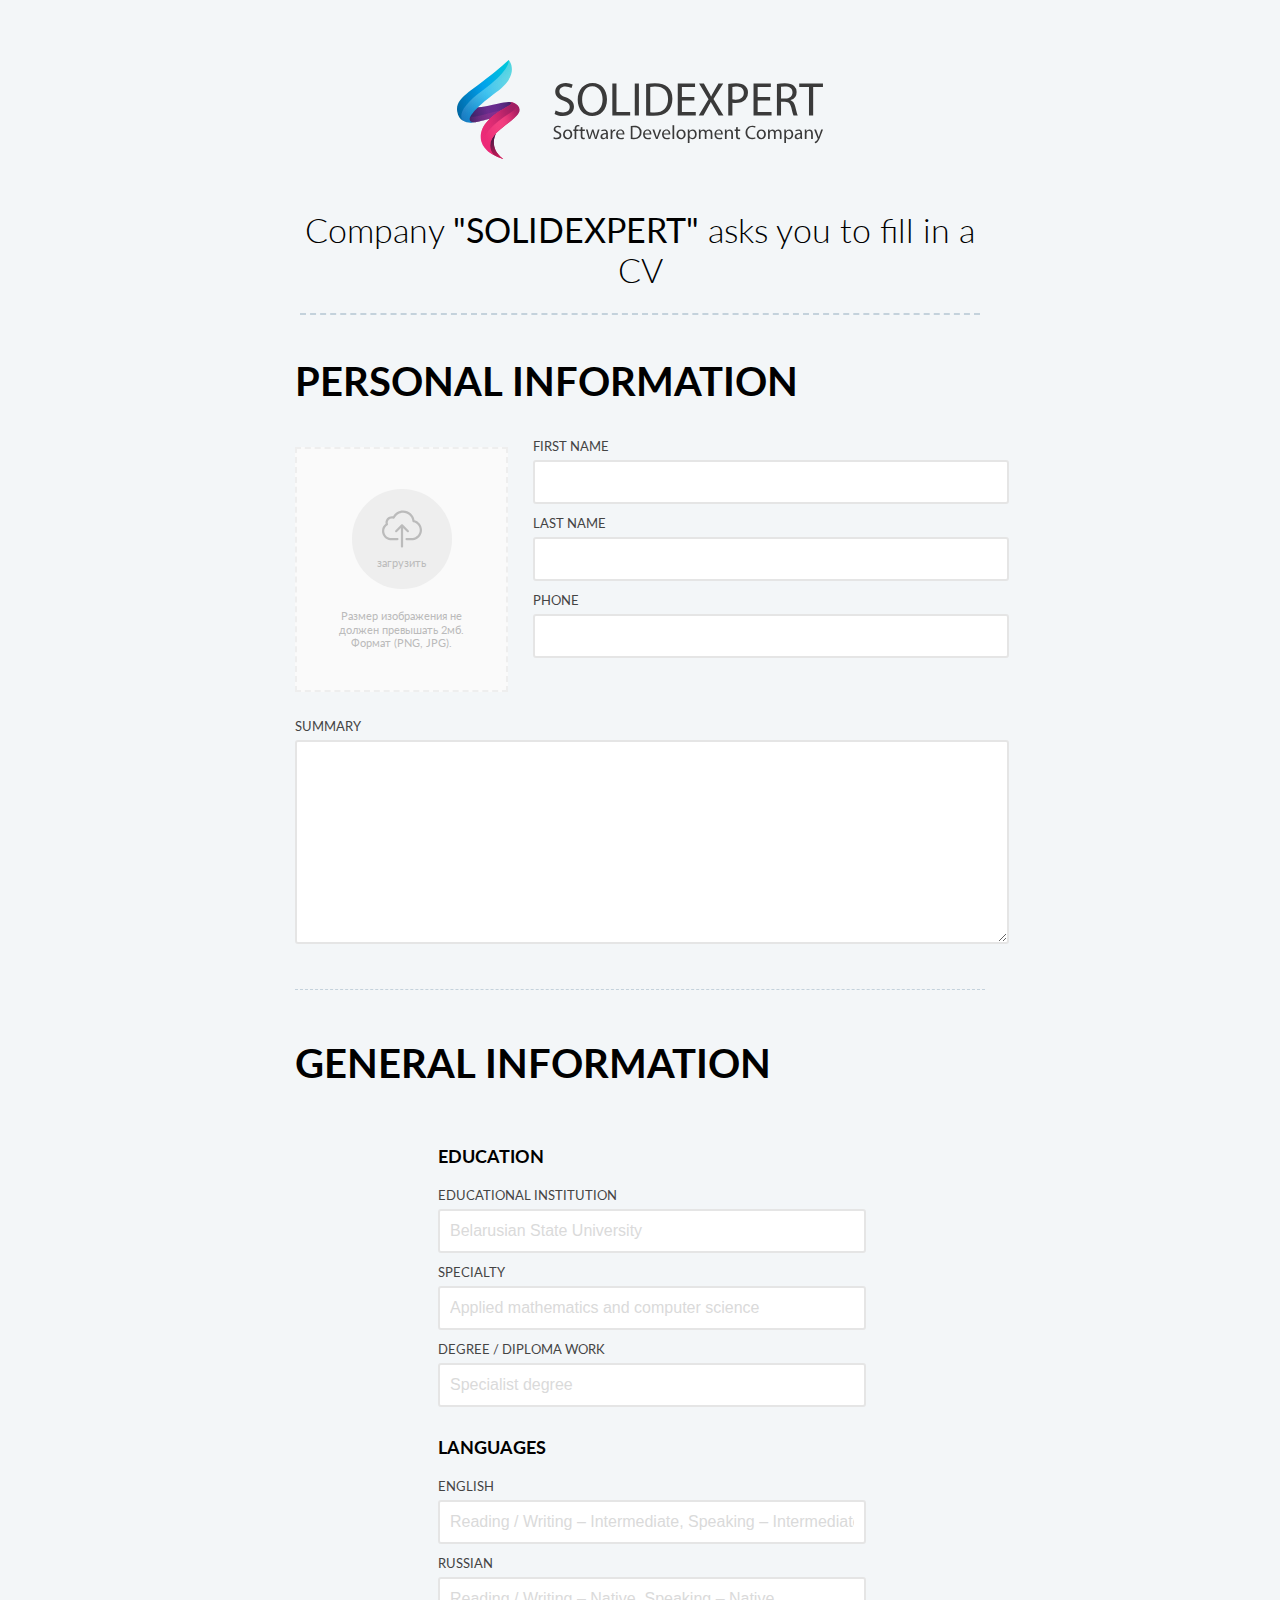
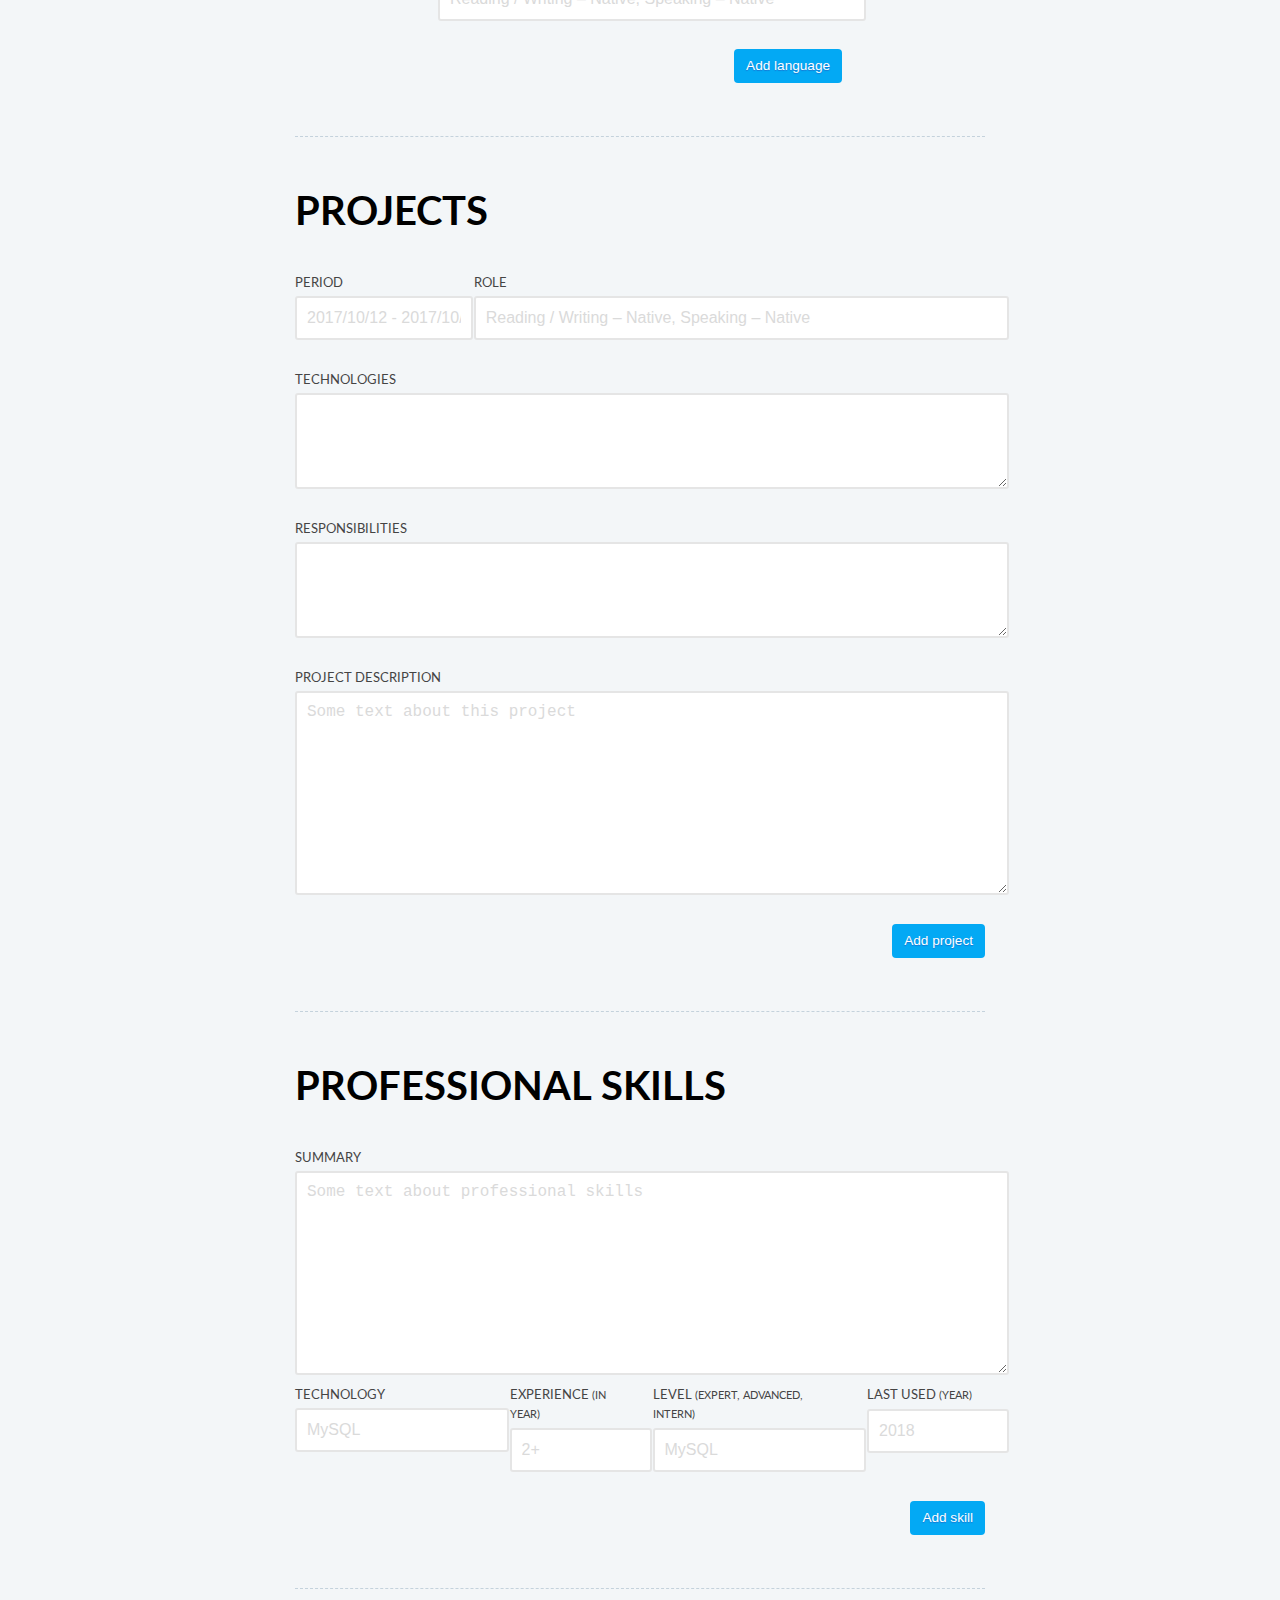
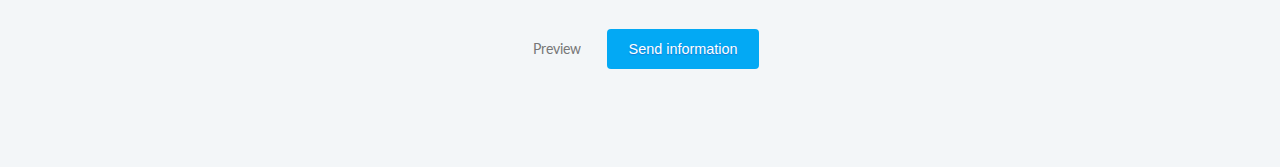
<file: index.html>
<!DOCTYPE html>
<html lang="en">
<head>
    <meta charset="UTF-8">
    <meta name="viewport" content="width=device-width, initial-scale=1.0">
    <meta http-equiv="X-UA-Compatible" content="ie=edge">
    
    <link rel="stylesheet" href="content/css/site.min.css">
    <link href="https://fonts.googleapis.com/css?family=Lato:300,400,700" rel="stylesheet">

    <title>CV Maker</title>
</head>
<body>
    <main class="container main">
        <div class="grid">
            <div class="col--1-3 push--1-3">
                <img src="content/svg/logo.svg" alt="Логотип компании ООО СолидЭксперт">
            </div>
        </div>
        <div class="grid">
            <div class="col--3-5 push--1-5">
                <h1 class="t--h3 t--light t--c">Company <b>"SOLIDEXPERT"</b> asks you to fill in a CV</h1>
                <hr class="line line--dashed">
            </div>
        </div>

        <div class="gird">
            <div class="col--3-5 push--1-5">

                <!-- Personal information -->
                <div class="grid">
                    <div class="col--1-1">
                        <h2 class="t--h2 t--bold">PERSONAL INFORMATION</h2>
                    </div>
                    <div class="col--1-3">
                        <div class="placeholder m--t-sm">
                            <div class="placeholder__img"></div>
                            <p class="placeholder__desc">
                                Размер изображения не должен превышать 2мб. Формат (PNG, JPG).
                            </p>
                        </div>
                    </div>
                    <div class="col--2-3">
                        <label class="label">First name</label>
                        <input type="text" class="input">
                        
                        <label class="label">Last name</label>
                        <input type="text" class="input">
        
                        <label class="label">Phone</label>
                        <input type="text" class="input">
                    </div>
                </div>

                <!-- Summary -->
                <div class="grid">
                    <div class="col--1-1">
                        <label class="label">SUMMARY</label>
                        <textarea class="input input--textarea" name="" cols="30" rows="10"></textarea>
                    </div>
                </div>

                <!-- GENERAL INFORMATION -->
                <div class="grid">
                    <div class="col--1-1">
                        <hr class="line line--sm line--dashed">
                    </div>
                    <div class="col--1-1">
                        <h3 class="t--h2 t--bold">GENERAL INFORMATION</h3>
                    </div>
                    <div class="col--3-5 push--1-5">
                        <h3 class="">EDUCATION</h3>
                        <label class="label">Educational institution</label>
                        <input type="text" class="input" placeholder="Belarusian State University">
                        
                        <label class="label">Specialty</label>
                        <input type="text" class="input" placeholder="Applied mathematics and computer science">
        
                        <label class="label">Degree / Diploma work</label>
                        <input type="text" class="input" placeholder="Specialist degree">
                    </div>

                    <div class="col--3-5 push--1-5">
                        <h3 class="">LANGUAGES</h3>
                        <label class="label">ENGLISH</label>
                        <input type="text" class="input" placeholder="Reading / Writing – Intermediate, Speaking – Intermediate">
                        
                        <label class="label">RUSSIAN</label>
                        <input type="text" class="input" placeholder="Reading / Writing – Native, Speaking – Native">

                        <p class="t--r">
                            <button class="btn btn--sm btn--blue">Add language</button>
                        </p>
                    </div>
                </div>

                <!-- PROJECTS -->
                <div class="grid">
                    <div class="col--1-1">
                        <hr class="line line--sm line--dashed">
                    </div>
                    <div class="col--1-1">
                        <h3 class="t--h2 t--bold">PROJECTS</h3>
                    </div>
                    <div class="col--1-1">
                        
                        <div class="grid">
                            <div class="col--1-4">
                                <label class="label">PERIOD</label>
                                <input type="text" class="input" placeholder="2017/10/12 - 2017/10/12">
                            </div>
                            <div class="col--3-4">
                                <label class="label">ROLE</label>
                                <input type="text" class="input" placeholder="Reading / Writing – Native, Speaking – Native">
                            </div>
                        </div>
                        
                        <div class="m--t">
                            <label class="label">TECHNOLOGIES</label>
                            <textarea class="input input--textarea" name="" cols="30" rows="4"></textarea>
                        </div>
                        <div class="m--t">
                            <label class="label">RESPONSIBILITIES</label>
                            <textarea class="input input--textarea" name="" cols="30" rows="4"></textarea>
                        </div>
                        <div class="m--t">
                            <label class="label">PROJECT DESCRIPTION</label>
                            <textarea class="input input--textarea" name="" cols="30" rows="10" placeholder="Some text about this project"></textarea>
                        </div>

                        <p class="t--r">
                            <button class="btn btn--sm btn--blue">Add project</button>
                        </p>
                    </div>
                </div>    

                <!-- PROFESSIONAL SKILLS -->
                <div class="grid">
                    <div class="col--1-1">
                        <hr class="line line--sm line--dashed">
                    </div>
                    <div class="col--1-1">
                        <h3 class="t--h2 t--bold">PROFESSIONAL SKILLS</h3>
                    </div>
                    <div class="col--1-1">
                        <div>
                            <label class="label">SUMMARY</label>
                            <textarea class="input input--textarea" name="" cols="30" rows="10" placeholder="Some text about professional skills"></textarea>
                        </div>

                        
                        <div class="grid">
                            <div class="col--3-10">
                                <label class="label">TECHNOLOGY</label>
                                <input type="text" class="input" placeholder="MySQL">
                            </div>
                            <div class="col--2-10">
                                <label class="label">EXPERIENCE <small>(in year)</small></label>
                                <input type="text" class="input" placeholder="2+">
                            </div>
                            <div class="col--3-10">
                                <label class="label">LEVEL <small>(expert, advanced, intern)</small></label>
                                <input type="text" class="input" placeholder="MySQL">
                            </div>
                            <div class="col--2-10">
                                <label class="label">LAST USED <small>(year)</small></label>
                                <input type="text" class="input" placeholder="2018">
                            </div>
                        </div>
                        
                        <p class="t--r">
                            <button class="btn btn--sm btn--blue">Add skill</button>
                        </p>
                    </div>
                </div>
                
                <div class="grid">
                    <div class="col--1-1">
                        <hr class="line line--sm line--dashed">
                    </div>
                    <div class="col--1-1 m--t-md t--c">
                        <a href="preview.html" class="btn btn--link">Preview</a>
                        <button class="btn btn--blue">Send information</button>
                    </div>
                </div>

            </div>
        </div>


    </main>
</body>
</html>
</file>
<file: content/css/site.min.css>
.avatar{position:relative;display:inline-block;width:150px;height:150px;border-radius:100%;outline:none;padding:0;margin:0;border:none;border:14px solid #fff;box-shadow:0 4px 20px 0 #da372c}button{cursor:pointer;outline:none;box-shadow:none}.btn{margin:0;border:none;overflow:visible;text-transform:none;display:inline-block;box-sizing:border-box;padding:0 20px;vertical-align:middle;font-size:.9rem;line-height:36px;text-align:center;border-radius:4px;background-color:#fff;color:#777;touch-action:manipulation;font-weight:400;text-decoration:none;border:2px solid transparent;outline:none;box-shadow:none;cursor:pointer;overflow:hidden;max-width:100%;white-space:nowrap;text-overflow:ellipsis;display:inline-flex;align-items:center;transition:all 300ms ease-in-out}.btn:hover{background:#fff;color:#333;box-shadow:none;outline:none;text-decoration:none}.btn:hover,.btn:active,.btn:focus{outline:none;box-shadow:none}.btn:focus{box-shadow:0 0 0 3px #fff}.btn:disabled,.btn.disabled{pointer-events:none;cursor:default;opacity:.35}.btn.active{background:#ffdb4d;color:#5d3b00}.btn+.btn{margin-left:10px}.btn.btn--mini{min-height:18px;padding:0 8px;line-height:18px;font-size:8px;font-weight:600}.btn.btn--mini.btn--circle{width:18px;height:18px}.btn.btn--ssm{min-height:25px;padding:0 5px;line-height:25px;font-size:10px}.btn.btn--ssm.btn--circle{width:25px;height:25px}.btn.btn--sm{min-height:30px;padding:0 10px;line-height:30px;font-size:.85rem}.btn.btn--sm.btn--circle{width:30px;height:30px}.btn.btn--sm+.btn--sm{margin-left:4px}.btn.btn--md{min-height:40px;padding:0 25px;line-height:40px;font-size:1.2rem}.btn.btn--md.btn--circle{width:40px;height:40px}.btn.btn--lg{min-height:50px;padding:0 30px;line-height:50px;font-size:1.5rem}.btn.btn--lg.btn--circle{width:50px;height:50px}.btn.btn--splite{position:relative;display:block;width:100%;margin:10px 0;text-align:center}.btn.btn--splite:focus{box-shadow:none;outline:none}.btn.btn--splite.btn--md .btn__text{padding:4px 25px;font-size:1.2rem;box-shadow:0 3px 5px 0 rgba(0,0,0,0.15)}.btn.btn--splite:before{content:'';position:absolute;top:50%;left:0;right:0;border:1px solid #4caf50}.btn.btn--splite .btn__text{position:relative;display:inline-block;border:2px solid #4caf50;background:#fff;color:#444;padding:2px 15px;border-radius:4px;text-transform:initial;transition:all .3s}.btn.btn--splite .btn__text:hover{background:#f5fbf5}.btn.btn--gray{background:#ebebeb;color:#666}.btn.btn--gray.btn--border{border-color:#ebebeb;color:#666;text-shadow:none}.btn.btn--gray .btn__icon,.btn.btn--gray .btn__text{color:#666}.btn.btn--green{background:#4caf50;color:#fff;text-shadow:0 1px 1px #006f04}.btn.btn--green:hover{background:#41a045}.btn.btn--green:focus{box-shadow:0 0 0 3px #b5dfb7}.btn.btn--green.btn--border{border-color:#4caf50;color:#41a045;text-shadow:none}.btn.btn--green.btn--border:hover{background:#f5fbf5}.btn.btn--green.btn--border:focus{box-shadow:0 0 0 3px #b5dfb7}.btn.btn--green.btn--border:disabled{border-color:#bbb;color:#bbb}.btn.btn--blue{background:#03A9F4;color:#fff;text-shadow:0 1px 1px #1976d2}.btn.btn--blue:hover{background:#1976d2}.btn.btn--blue:focus{box-shadow:0 0 0 3px #92dcfe}.btn.btn--blue.btn--border{border-color:#03A9F4;color:#03A9F4;text-shadow:none}.btn.btn--blue.btn--border:hover{background:#edf9ff}.btn.btn--red{background:#f44336;color:#fff}.btn.btn--red:focus{box-shadow:0 0 0 3px #fccbc7}.btn.btn--yellow{background:#ffdb4d;color:#5d3b00}.btn.btn--yellow:focus{box-shadow:0 0 0 3px #fffae6}.btn.btn--yellow .btn__icon,.btn.btn--yellow .btn__text{color:#5d3b00}.btn.btn--menu{display:inline-flex;align-items:center;justify-content:center;padding:0;width:40px;height:40px}.btn.btn--circle{width:40px;height:40px;padding:0;border-radius:100px;justify-content:center}.btn.btn--circle .btn__icon{width:20px}.btn.btn--square{width:40px;height:40px;padding:0;justify-content:center}.btn.btn--square.btn--sm{min-height:30px;height:34px;width:34px}.btn.btn--border{background:transparent;border:2px solid}.btn.btn--dropdown{position:relative}.btn.btn--dropdown:before{content:'';position:absolute;right:10px;top:50%;border:6px solid transparent;border-top-color:#bbb;margin-top:-2px}.btn.btn--link{position:relative;background:transparent;padding:0;margin:0 10px}.btn.btn--link:focus{box-shadow:none;background:transparent}.btn.btn--link.btn--ssm:before{bottom:4px}.btn.btn--link.btn--sm:before{bottom:6px}.btn.btn--link:hover{background-color:transparent}.btn.btn--link:hover:before{right:0}.btn.btn--link:before{content:"";position:absolute;bottom:4px;left:0;right:100%;border-bottom:1px solid #bbb;-webkit-transition:right .2s ease-out;transition:right .3s ease-out}.btn .icon{line-height:1}.btn .btn__icon{display:flex;align-items:center;justify-content:center;width:24px;padding:4px}.btn .btn__icon.btn__icon--ssm{width:20px;padding:4px}.btn .btn__icon+.btn__text{margin-left:10px}.btn .btn__icon svg{width:100%;height:100%;max-height:100%;max-width:100%}.btn .btn__text+.btn__icon{margin-left:10px}.btn .btn__text:hover,.btn .btn__text:active,.btn .btn__text:focus{text-decoration:none}a{cursor:pointer}.link{display:inline-block;outline:none;text-decoration:none;color:inherit;padding:0;border:none;background-color:transparent;border-bottom:1px solid;cursor:pointer;transition:all .3s}.link:not(.ng-hide)+.link{margin-left:20px}.link:hover{text-decoration:none;color:#41a045}.link.link--reset{text-decoration:none;color:inherit;border:none}.link.link--dashed{border-bottom-style:dashed}.link.link--dotted{border-bottom:1px dotted}.link.link--line{border-bottom:1px solid}.link.link--underline{text-decoration:underline;border-bottom:none}.link.link--green{color:#4caf50 !important}.link.link--green:hover{color:#41a045 !important}.btn-group{position:relative}@media only screen and (max-width:767px) and (min-width:320px){.btn{padding:0 13.33333333px;font-size:1rem;font-weight:400}}.btn-radio{position:relative;display:block;padding:15px 40px;background:#fff;border:2px solid #ddd;border-radius:5px;text-align:center;cursor:pointer;transition:all .3s}.btn-radio.active{border-color:#ffdb4d}.btn-radio.active .btn-radio__check{border-color:#d69c33;background:#ffdb4d}.btn-radio.active .btn-radio__check-svg{opacity:1;visibility:visible;color:#fff;transition:all .3s}.btn-radio.active .btn-radio__title,.btn-radio.active .btn-radio__desc{color:#444}.btn-radio.btn-radio--empty{border:2px dashed #ddd;background:transparent}.btn-radio.btn-radio--empty:hover{border-color:#bbb}.btn-radio.btn-radio--empty:hover .btn-radio__title{color:#444}.btn-radio.btn-radio--empty .btn-radio.btn-radio--empty__title{font-size:1rem;line-height:1.3rem}.btn-radio .btn-radio__check{position:absolute;top:10px;right:10px;display:block;width:20px;height:20px;border-radius:20px;border:2px solid #ddd;background:transparent;transition:all .3s}.btn-radio .btn-radio__check-svg{opacity:0;visibility:hidden;margin-top:3px;line-height:15px;transition:all .3s}.btn-radio .btn-radio__title{display:block;font-weight:600;color:#bbb;font-size:1.15rem;line-height:1.5rem;transition:all .3s}.btn-radio .btn-radio__desc{display:block;color:#bbb;transition:all .3s}.btn-radio .btn-radio__img{display:block;margin:0 auto 10px;transition:all .3s}.container{box-sizing:border-box;max-width:1200px;padding:0 25px;margin-left:auto !important;margin-right:auto !important}.container--fluid{width:100%;max-width:100%;padding:0 25px;box-sizing:border-box}.container+.container,.container+.container--fluid,.container--fluid+.container,.container--fluid+.container--fluid{margin-top:15px}@media only screen and (max-width:767px){.container--fluid{padding:0 10px}}@media (min-width:1600px){.container{max-width:1400px;padding:0 35px}}.container:before,.container:after{content:"";display:table}.container:after{clear:both}.container--center{margin-left:auto !important;margin-right:auto !important}.grid{display:-ms-flexbox;display:-webkit-flex;display:flex;-ms-flex-wrap:wrap;-webkit-flex-wrap:wrap;flex-wrap:wrap;margin:0;padding:0;list-style:none}.grid:before,.grid:after{content:"";display:block;overflow:hidden}.grid:after{clear:both}.grid{margin-left:-25px}.grid>*{padding-left:25px}.grid+.grid,.grid--margin,.grid>*>.panel+.panel{margin-top:25px}@media (min-width:1600px){.grid{margin-left:-35px}.grid>*{padding-left:35px}.grid+.grid,.grid--margin,.grid>*>.panel+.panel{margin-top:35px}}.grid--collapse{margin-left:0}.grid--collapse>*{padding-left:0}.grid--collapse+.grid--collapse,.grid--collapse>.grid--margin,.grid--collapse>*>.panel+.panel{margin-top:0}.grid--small,.grid--sm{margin-left:-10px}.grid--small>*,.grid--sm>*{padding-left:10px}.grid--small+.grid--small,.grid--sm+.grid--sm,.grid--small>.grid--margin,.grid--sm>.grid--margin .grid--small>*>.panel+.panel,.grid--sm>*>.panel+.panel{margin-top:10px}.grid--md{margin-left:-25px}.grid--md>*{padding-left:25px}.grid--md+.grid--md,.grid--md>.grid--margin,.grid--md>*>.panel+.panel{margin-top:20px}.grid--divider:not(:empty){margin-left:-25px;margin-right:-25px}.grid--divider>*{padding-left:25px;padding-right:25px}.grid--sm.grid--divider>*{padding-left:8.33333333px;padding-right:8.33333333px}.grid--sm.grid--divider>*:first-child{padding-left:25px}.grid--sm.grid--divider>*:last-child{padding-right:25px}.grid--divider-full{margin-left:-25px;width:calc(100% + 50px) !important}.grid--divider>[class*='col--1-']:not(.col--1-1):nth-child(n+2),.grid--divider>[class*='col--2-']:nth-child(n+2),.grid--divider>[class*='col--3-']:nth-child(n+2),.grid--divider>[class*='col--4-']:nth-child(n+2),.grid--divider>[class*='col--5-']:nth-child(n+2),.grid--divider>[class*='col--6-']:nth-child(n+2),.grid--divider>[class*='col--7-']:nth-child(n+2),.grid--divider>[class*='col--8-']:nth-child(n+2),.grid--divider>[class*='col--9-']:nth-child(n+2){border-left:1px solid #ddd}@media (min-width:1024px){.grid--divider>[class*='col--md-']:not(.col--md-1-1):nth-child(n+2){border-left:1px solid #ddd}}@media (min-width:1220px){.grid--divider>[class*='col--lg-']:not(.col--lg-1-1):nth-child(n+2){border-left:1px solid #ddd}}@media (min-width:1600px){.grid--divider:not(:empty){margin-left:-35px;margin-right:-35px}.grid--divider>*{padding-left:35px;padding-right:35px}.grid--small.grid--divider>*,.grid--sm.grid--divider>*{padding-left:11.66666667px;padding-right:11.66666667px}.grid--small.grid--divider>*:first-child{padding-left:35px}.grid--small.grid--divider>*:last-child{padding-right:35px}.grid--divider:empty{margin-top:35px;margin-bottom:35px}.grid--divider-small{border-top:1px solid #ddd;margin-top:12.5px;margin-bottom:12.5px}.grid--divider-mini{border-top:1px solid #ddd;margin-top:6.25px;margin-bottom:6.25px}.grid--divider-full{margin-left:-35px;width:calc(100% + 70px) !important}}.grid--divider:empty{margin-top:25px;margin-bottom:25px;border-top:1px solid #ddd}.grid--match>*{display:-ms-flexbox;display:-webkit-flex;display:flex;-ms-flex-wrap:wrap;-webkit-flex-wrap:wrap;flex-wrap:wrap}.grid--match>*>*{-ms-flex:none;-webkit-flex:none;flex:none;box-sizing:border-box;width:100%}[class*='grid--col']>*{box-sizing:border-box;width:100%}.grid-col--1-2>*{width:50%}.grid-col--1-3>*{width:33.333%}.grid-col--1-4>*{width:25%}.grid-col--1-5>*{width:20%}.grid-col--1-6>*{width:16.666%}.grid-col--1-10>*{width:10%}.grid-col--auto>*{width:auto}@media (min-width:768px){.grid-col--sm-1-2>*{width:50%}.grid-col--sm-1-3>*{width:33.333%}.grid-col--sm-1-4>*{width:25%}.grid-col--sm-1-5>*{width:20%}.grid-col--sm-1-6>*{width:16.666%}.grid-col--sm-1-10>*{width:10%}}@media (min-width:1024px){.grid-col--md-1-2>*{width:50%}.grid-col--md-1-3>*{width:33.333%}.grid-col--md-1-4>*{width:25%}.grid-col--md-1-5>*{width:20%}.grid-col--md-1-6>*{width:16.666%}.grid-col--md-1-10>*{width:10%}}@media (min-width:1220px){.grid-col--lg-1-2>*{width:50%}.grid-col--lg-1-3>*{width:33.333%}.grid-col--lg-1-4>*{width:25%}.grid-col--lg-1-5>*{width:20%}.grid-col--lg-1-6>*{width:16.666%}.grid-col--lg-1-10>*{width:10%}}@media (min-width:1600px){.grid-col--xlg-1-2>*{width:50%}.grid-col--xlg-1-3>*{width:33.333%}.grid-col--xlg-1-4>*{width:25%}.grid-col--xlg-1-5>*{width:20%}.grid-col--xlg-1-6>*{width:16.666%}.grid-col-xlarge-1-10>*{width:10%}}[class*='col--']{box-sizing:border-box;width:100%}.col--1-1{width:100%}.col--1-2,.col--2-4,.col--3-6,.col--5-10{width:50%}.col--1-3,.col--2-6{width:33.333%}.col--2-3,.col--4-6{width:66.666%}.col--1-4{width:25%}.col--3-4{width:75%}.col--1-5,.col--2-10{width:20%}.col--2-5,.col--4-10{width:40%}.col--3-5,.col--6-10{width:60%}.col--4-5,.col--8-10{width:80%}.col--1-6{width:16.666%}.col--5-6{width:83.333%}.col--1-10{width:10%}.col--3-10{width:30%}.col--7-10{width:70%}.col--9-10{width:90%}@media (min-width:768px){.col--sm-1-1{width:100%}.col--sm-1-2,.col--sm-2-4,.col--sm-3-6,.col--sm-5-10{width:50%}.col--sm-1-3,.col--sm-2-6{width:33.333%}.col--sm-2-3,.col--sm-4-6{width:66.666%}.col--sm-1-4{width:25%}.col--sm-3-4{width:75%}.col--sm-1-5,.col--sm-2-10{width:20%}.col--sm-2-5,.col--sm-4-10{width:40%}.col--sm-3-5,.col--sm-6-10{width:60%}.col--sm-4-5,.col--sm-8-10{width:80%}.col--sm-1-6{width:16.666%}.col--sm-5-6{width:83.333%}.col--sm-1-10{width:10%}.col--sm-3-10{width:30%}.col--sm-7-10{width:70%}.col--sm-9-10{width:90%}}@media (min-width:1024px){.col--md-1-1{width:100%}.col--md-1-2,.col--md-2-4,.col--md-3-6,.col--md-5-10{width:50%}.col--md-1-3,.col--md-2-6{width:33.333%}.col--md-2-3,.col--md-4-6{width:66.666%}.col--md-1-4{width:25%}.col--md-3-4{width:75%}.col--md-1-5,.col--md-2-10{width:20%}.col--md-2-5,.col--md-4-10{width:40%}.col--md-3-5,.col--md-6-10{width:60%}.col--md-4-5,.col--md-8-10{width:80%}.col--md-1-6{width:16.666%}.col--md-5-6{width:83.333%}.col--md-1-10{width:10%}.col--md-3-10{width:30%}.col--md-7-10{width:70%}.col--md-9-10{width:90%}}@media (min-width:1220px){.col--lg-1-1{width:100%}.col--lg-1-2,.col--lg-2-4,.col--lg-3-6,.col--lg-5-10{width:50%}.col--lg-1-3,.col--lg-2-6{width:33.333%}.col--lg-2-3,.col--lg-4-6{width:66.666%}.col--lg-1-4{width:25%}.col--lg-3-4{width:75%}.col--lg-1-5,.col--lg-2-10{width:20%}.col--lg-2-5,.col--lg-4-10{width:40%}.col--lg-3-5,.col--lg-6-10{width:60%}.col--lg-4-5,.col--lg-8-10{width:80%}.col--lg-1-6{width:16.666%}.col--lg-5-6{width:83.333%}.col--lg-1-10{width:10%}.col--lg-3-10{width:30%}.col--lg-7-10{width:70%}.col--lg-9-10{width:90%}}@media (min-width:1600px){.col--xlg-1-1{width:100%}.col--xlg-1-2,.col--xlg-2-4,.col--xlg-3-6,.col--xlg-5-10{width:50%}.col--xlg-1-3,.col--xlg-2-6{width:33.333%}.col--xlg-2-3,.col--xlg-4-6{width:66.666%}.col--xlg-1-4{width:25%}.col--xlg-3-4{width:75%}.col--xlg-1-5,.col--xlg-2-10{width:20%}.col--xlg-2-5,.col--xlg-4-10{width:40%}.col--xlg-3-5,.col--xlg-6-10{width:60%}.col--xlg-4-5,.col--xlg-8-10{width:80%}.col--xlg-1-6{width:16.666%}.col--xlg-5-6{width:83.333%}.col--xlg-1-10{width:10%}.col--xlg-3-10{width:30%}.col--xlg-7-10{width:70%}.col--xlg-9-10{width:90%}}@media (max-width:767px){.col--xs-1-1{width:100%}.col--xs-1-2,.col--xs-2-4,.col--xs-3-6,.col--xs-5-10{width:50%}.col--xs-1-3,.col--xs-2-6{width:33.333%}.col--xs-2-3,.col--xs-4-6{width:66.666%}.col--xs-1-4{width:25%}.col--xs-3-4{width:75%}.col--xs-1-5,.col--xs-2-10{width:20%}.col--xs-2-5,.col--xs-4-10{width:40%}.col--xs-3-5,.col--xs-6-10{width:60%}.col--xs-4-5,.col--xs-8-10{width:80%}.col--xs-1-6{width:16.666%}.col--xs-5-6{width:83.333%}.col--xs-1-10{width:10%}.col--xs-3-10{width:30%}.col--xs-7-10{width:70%}.col--xs-9-10{width:90%}}[class*='push--']{position:relative}.push--1-2,.push--2-4,.push--3-6,.push--5-10{left:50%}.push--1-3,.push--2-6{left:33.333%}.push--2-3,.push--4-6{left:66.666%}.push--1-4{left:25%}.push--3-4{left:75%}.push--1-5,.push--2-10{left:20%}.push--2-5,.push--4-10{left:40%}.push--3-5,.push--6-10{left:60%}.push--4-5,.push--8-10{left:80%}.push--1-6{left:16.666%}.push--5-6{left:83.333%}.push--1-10{left:10%}.push--3-10{left:30%}.push--7-10{left:70%}.push--9-10{left:90%}@media (min-width:320px){[class*='push--']{position:relative}.push--xs-1-2,.push--xs-2-4,.push--xs-3-6,.push--xs-5-10{left:50%}.push--xs-1-3,.push--xs-2-6{left:33.333%}.push--xs-2-3,.push--xs-4-6{left:66.666%}.push--xs-1-4{left:25%}.push--xs-3-4{left:75%}.push--xs-1-5,.push--xs-2-10{left:20%}.push--xs-2-5,.push--xs-4-10{left:40%}.push--xs-3-5,.push--xs-6-10{left:60%}.push--xs-4-5,.push--xs-8-10{left:80%}.push--xs-1-6{left:16.666%}.push--xs-5-6{left:83.333%}.push--xs-1-10{left:10%}.push--xs-3-10{left:30%}.push--xs-7-10{left:70%}.push--xs-9-10{left:90%}}@media (min-width:768px){[class*='push--']{position:relative}.push--sm-1-2,.push--sm-2-4,.push--sm-3-6,.push--sm-5-10{left:50%}.push--sm-1-3,.push--sm-2-6{left:33.333%}.push--sm-2-3,.push--sm-4-6{left:66.666%}.push--sm-1-4{left:25%}.push--sm-3-4{left:75%}.push--sm-1-5,.push--sm-2-10{left:20%}.push--sm-2-5,.push--sm-4-10{left:40%}.push--sm-3-5,.push--sm-6-10{left:60%}.push--sm-4-5,.push--sm-8-10{left:80%}.push--sm-1-6{left:16.666%}.push--sm-5-6{left:83.333%}.push--sm-1-10{left:10%}.push--sm-3-10{left:30%}.push--sm-7-10{left:70%}.push--sm-9-10{left:90%}}@media (min-width:1024px){[class*='push--']{position:relative}.push--md-1-2,.push--md-2-4,.push--md-3-6,.push--md-5-10{left:50%}.push--md-1-3,.push--md-2-6{left:33.333%}.push--md-2-3,.push--md-4-6{left:66.666%}.push--md-1-4{left:25%}.push--md-3-4{left:75%}.push--md-1-5,.push--md-2-10{left:20%}.push--md-2-5,.push--md-4-10{left:40%}.push--md-3-5,.push--md-6-10{left:60%}.push--md-4-5,.push--md-8-10{left:80%}.push--md-1-6{left:16.666%}.push--md-5-6{left:83.333%}.push--md-1-10{left:10%}.push--md-3-10{left:30%}.push--md-7-10{left:70%}.push--md-9-10{left:90%}}@media (min-width:1220px){[class*='push--']{position:relative}.push--lg-1-2,.push--lg-2-4,.push--lg-3-6,.push--lg-5-10{left:50%}.push--lg-1-3,.push--lg-2-6{left:33.333%}.push--lg-2-3,.push--lg-4-6{left:66.666%}.push--lg-1-4{left:25%}.push--lg-3-4{left:75%}.push--lg-1-5,.push--lg-2-10{left:20%}.push--lg-2-5,.push--lg-4-10{left:40%}.push--lg-3-5,.push--lg-6-10{left:60%}.push--lg-4-5,.push--lg-8-10{left:80%}.push--lg-1-6{left:16.666%}.push--lg-5-6{left:83.333%}.push--lg-1-10{left:10%}.push--lg-3-10{left:30%}.push--lg-7-10{left:70%}.push--lg-9-10{left:90%}}@media only screen and (max-width:767px){.container{max-width:980px;padding:0 10px}}::-webkit-input-placeholder{color:#dadada;font-weight:400;text-overflow:ellipsis;transition:all .3s}::-moz-placeholder{color:#dadada;font-weight:400;text-overflow:ellipsis;transition:all .3s}:-moz-placeholder{color:#dadada;font-weight:400;text-overflow:ellipsis;transition:all .3s}:-ms-input-placeholder{color:#dadada;font-weight:400;text-overflow:ellipsis;transition:all .3s}:focus::-webkit-input-placeholder{color:transparent}:focus::-moz-placeholder{color:transparent}:focus:-moz-placeholder{color:transparent}:focus:-ms-input-placeholder{color:transparent}.input{height:40px;vertical-align:middle;display:inline-block;max-width:100%;width:100%;border:0 none;padding:0 10px;background:#fff;color:#333;border:2px solid #e5e5e5;transition:.2s ease-in-out;transition-property:color,background-color,border;box-shadow:none;border-radius:3px;font-style:normal;font-size:1rem;margin-bottom:10px;font-weight:400}.input:hover{box-shadow:none}.input:focus{outline:0;background-color:#fff;color:#333;border-color:#03A9F4;box-shadow:0 0 0 3px #c5ecfe}.input:focus:hover{box-shadow:0 0 0 3px #92dcfe}.input:disabled{background:#fafafa;color:#777;border-color:#f5f5f5}.input.input--md{height:50px;font-size:1.2rem}.input.input--select{position:relative;padding:0}.input.input--select:after{content:'';position:absolute;top:50%;right:10px;border:5px solid transparent;border-top-color:#ddd;margin-top:-3px}.input.input--select select{border:none;outline:none;box-shadow:none;-webkit-appearance:none;-moz-appearance:none;width:100%;height:100%;background-color:transparent;padding:0 10px;font-size:1rem}.input.input--select select.input{padding-left:10px;padding-right:32px}.input.input--select .input,.input.input--select input{border:none;background:transparent;height:38px;margin:0;padding-right:12px}.input.input--select.dropdown-toggle{margin-bottom:0}.input.input--textarea{height:auto;padding:10px;min-width:100%;max-width:100%}.input.input--timepicker table tr:nth-child(2) td:last-child{display:none}.input.input--timepicker .form-group{padding:9px 0}.input.input--timepicker .form-control{padding:0;border:none;text-align:center;outline:none;box-shadow:none}.label{display:block;margin-bottom:5px;font-size:.8rem;line-height:18px;text-transform:uppercase;color:#444;font-weight:400}.label .label__icon.label__icon--question{cursor:pointer;color:#4caf50}.label .label__icon svg{display:inline-block;height:16px;vertical-align:sub}.input-group{height:40px;vertical-align:middle;display:inline-block;max-width:100%;width:100%;border:0 none;padding:0 10px;background:#fff;color:#333;border:2px solid #e5e5e5;transition:.2s ease-in-out;transition-property:color,background-color,border;box-shadow:none;border-radius:3px;font-style:normal;font-size:1rem;margin-bottom:10px;font-weight:400;padding:0;position:relative;display:flex;justify-content:space-between;align-items:center}.input-group:hover{box-shadow:none}.input-group:focus{outline:0;background-color:#fff;color:#333;border-color:#03A9F4;box-shadow:0 0 0 3px #c5ecfe}.input-group:focus:hover{box-shadow:0 0 0 3px #92dcfe}.input-group:disabled{background:#fafafa;color:#777;border-color:#f5f5f5}.input-group.input-group--md{height:50px;font-size:1.2rem}.input-group.input-group--select{position:relative;padding:0}.input-group.input-group--select:after{content:'';position:absolute;top:50%;right:10px;border:5px solid transparent;border-top-color:#ddd;margin-top:-3px}.input-group.input-group--select select{border:none;outline:none;box-shadow:none;-webkit-appearance:none;-moz-appearance:none;width:100%;height:100%;background-color:transparent;padding:0 10px;font-size:1rem}.input-group.input-group--select select.input{padding-left:10px;padding-right:32px}.input-group.input-group--select .input,.input-group.input-group--select input{border:none;background:transparent;height:38px;margin:0;padding-right:12px}.input-group.input-group--select.dropdown-toggle{margin-bottom:0}.input-group.input-group--textarea{height:auto;padding:10px;min-width:100%;max-width:100%}.input-group.input-group--timepicker table tr:nth-child(2) td:last-child{display:none}.input-group.input-group--timepicker .form-group{padding:9px 0}.input-group.input-group--timepicker .form-control{padding:0;border:none;text-align:center;outline:none;box-shadow:none}.input-group.input-group--required:after{content:'';position:absolute;right:5px;top:5px;background-image:url([data-uri]);width:8px;height:8px;background-size:8px;background-repeat:no-repeat;background-position:center}.input-group .input-group__input{display:block;height:100%;width:100%;outline:none;box-shadow:none;border:none;padding:0 10px;font-size:1rem;transition:all .3s}.input-group .input-group__input:disabled{background:#fafafa;color:#777;border-color:#f5f5f5}.input-group .input-group__icon{display:inline-block;width:20px;height:20px;margin:0 0 0 10px;color:#ddd}.input-group .input-group__select{position:relative;flex-shrink:0}.input-group .input-group__select:after{content:'';position:absolute;right:0;top:6px;bottom:6px;border-right:1px solid #ddd}.input-group .input-group__select:before{content:'';position:absolute;right:10px;top:50%;border:5px solid transparent;border-top-color:#bbb;margin-top:-2px}.input-group .input-group__select-btn{position:relative;background-color:transparent;border:none;padding:8px 30px 8px 10px;color:#4caf50;outline:none;z-index:1}.input-group .input-group__select+.input-group__prefix{margin-left:10px}.input-group .input-group__prefix{background-color:#f2f2f2;border-radius:3px;padding:4px 6px;margin-left:4px;color:#777;font-size:.8rem}.input-group .input-group__btn{display:flex;align-items:center;justify-content:center;height:26px;padding:0 10px;margin:0 6px 0 0;line-height:1;border-radius:3px;flex-shrink:0;cursor:pointer}.input-group .input-group__btn.btn--square{width:26px}.input-group .input-group__btn.is-show .svg:nth-child(1){visibility:hidden;display:none}.input-group .input-group__btn.is-show .svg:nth-child(2){visibility:visible;display:flex}.input-group .input-group__btn .svg{display:flex;align-items:center;justify-content:center}.input-group .input-group__btn .svg:nth-child(1){visibility:visible;display:flex}.input-group .input-group__btn .svg:nth-child(2){visibility:hidden;display:none}.input-group .input-group__btn svg{width:15px}.multiselect-dropdown .dropdown-btn{border:2px solid #e5e5e5 !important}.multiselect-dropdown .dropdown-btn .dropdown-down{top:8px !important;border-top:6px solid #adadad !important;border-left:6px solid transparent !important;border-right:6px solid transparent !important}.multiselect-dropdown .dropdown-btn .dropdown-up{top:8px !important;border-bottom:6px solid #adadad !important;border-left:6px solid transparent !important;border-right:6px solid transparent !important}.multiselect-dropdown .dropdown-btn .selected-item{background:#4caf50 !important;border-color:#4caf50 !important;transition:all .3s}.multiselect-dropdown .dropdown-btn .selected-item:hover{box-shadow:none !important;background:#67bd6a !important;border-color:#67bd6a !important}.multiselect-dropdown .dropdown-btn span{display:inline-block}.multiselect-dropdown .dropdown-list{margin-top:5px !important;padding-top:0 !important;box-shadow:0 2px 20px 0 rgba(0,0,0,0.1) !important;border:none !important}.multiselect-dropdown .dropdown-list .multiselect-item-checkbox input:checked+div:before{background-color:#4caf50 !important}.multiselect-dropdown .dropdown-list .multiselect-item-checkbox input+div:before{border:2px solid #4caf50 !important;border-radius:2px}.multiselect-dropdown .dropdown-list .multiselect-item-checkbox input+div:after{border-width:0 0 2px 2px !important}.intl-tel-input{display:block;width:100%}.intl-tel-input .selected-flag{outline:none;box-shadow:none}.intl-tel-input input{display:block;width:100%;border:2px solid #e5e5e5;border-radius:3px;padding-top:4px;padding-bottom:4px;outline:none;box-shadow:none;transition:all .3s}.intl-tel-input input:focus{border-color:#4caf50;box-shadow:0 0 0 3px rgba(76,175,80,0.2)}.line{position:relative;display:block;outline:none;padding:0;margin:10px 0;border:none;border-bottom-width:2px;border-bottom-style:solid;border-bottom-color:#c4d2dc;border-top:none !important}.line.line--sm{border-top:none;border-bottom-width:1px}.line.line--dashed{border-bottom-style:dashed}body,html{background:#F3F6F8;margin:0;padding:0;font-size:16px;font-family:'Lato',sans-serif}img{max-width:100%;widows:100%}.main{padding-top:60px;padding-bottom:60px}.main.main--preview{background:#fff;padding-top:0;padding-bottom:60px}.main.main--preview>*{color:#333}.main.main--preview h2{font-size:2.2rem;line-height:2.6rem;font-style:italic}.main.main--preview .t--label{font-style:italic;color:#a6a6a6;margin:20px 0 0 0}.main.main--preview .t--label+p{margin-top:5px}.main.main--preview ul{display:block;margin:0;padding:0;list-style:none}.main.main--preview ul li{position:relative;display:block;padding-left:40px;margin:8px 0}.main.main--preview ul li:before{content:'';position:absolute;left:0;top:0;width:20px;height:20px;background-size:15px;background-repeat:no-repeat;background-position:center;background-image:url([data-uri])}.block.block--preview{position:relative;padding:60px 0;background:#f44336;color:#fff;overflow:hidden;margin-bottom:40px}.block.block--preview:before{content:'SOLIDEXPERT';position:absolute;left:10%;top:5%;font-size:20rem;color:#f44336;font-family:'Lora',serif;font-weight:900;text-shadow:0 14px 30px #da372c}.wave{position:relative;background-repeat:no-repeat;height:8px;margin:40px auto;background-position:center;background-image:url([data-uri])}.placeholder{position:relative;display:block;padding:40px;background:#fafafa;border:2px dashed #eee;color:#444;text-align:center;cursor:pointer;transition:all .3s}.placeholder:hover{border-color:#03A9F4;background-color:#def4ff}.placeholder:hover .placeholder__desc{color:#1976d2}.placeholder:hover .placeholder__img{background-color:#1976d2;background-image:url([data-uri])}.placeholder:hover .placeholder__img:after{color:#fff}.placeholder.placeholder--sm{padding:20px}.placeholder .placeholder__input{position:absolute;display:block;left:0;top:0;bottom:0;right:0;width:100%;opacity:0;visibility:visible;outline:none;box-shadow:none;cursor:pointer}.placeholder .placeholder__img{position:relative;display:block;width:100px;height:100px;border-radius:100px;background:#eee;margin:0 auto 20px;background-image:url([data-uri]);background-position:center 20px;background-repeat:no-repeat;background-size:40px;transition:all .3s}.placeholder .placeholder__img:after{content:'загрузить';position:absolute;display:block;left:0;right:0;bottom:20px;text-align:center;font-size:.7rem;color:#bbb;transition:all .3s}.placeholder .placeholder__desc{font-weight:400;font-size:.7rem;line-height:1.2;color:#bbb;margin:0;transition:all .3s}.t--c{text-align:center !important}.t--r{text-align:right !important}.t--l{text-align:left !important}.t--black{color:#000 !important}.t--green{color:#4caf50 !important}.t--green-dark{color:#005003 !important}.t--red{color:#EE3442 !important}.t--red-dark{color:#a20019 !important}.t--blue{color:#0091ca !important}.t--yellow{color:#ffdb4d !important}.t--orange{color:#FF8800 !important}.t--red{color:#da314b !important}.t--red-hover{transition:all 300ms}.t--red-hover:hover{color:#da314b !important;fill:#da314b !important}.t--muted{color:#999 !important}.t--white{color:#fff !important}.t--mini{font-size:65% !important;line-height:1}.t--sm{font-size:75% !important;line-height:1.2}.t--md{font-size:85% !important;line-height:1.35}.t--semi-bold{font-weight:500 !important}.t--bold{font-weight:700 !important}.t--italic{font-style:italic !important}.t--light{font-weight:300 !important}.t--regular{font-weight:400 !important}.t--capitalize{text-transform:capitalize !important}.t--h1{font-size:3.25rem !important;line-height:3.625rem !important}.t--h2{font-size:2.5rem !important;line-height:2.875rem !important}.t--h3{font-size:2.125rem !important;line-height:2.5rem !important}.t--h4{font-size:1.5rem !important;line-height:1.75rem !important}.t--h5{font-size:1.175rem !important;line-height:1.3rem !important}.t--h6{font-size:1rem !important;line-height:1.2rem !important}.t--h7{font-size:.85rem !important;line-height:1rem !important}.t--title{font-weight:900;text-transform:uppercase;font-size:3rem;line-height:3rem;color:#171717}.t--nowrap{white-space:nowrap !important}.t--truncate{overflow:hidden;white-space:nowrap;text-overflow:ellipsis}.t--uppercase{text-transform:uppercase !important}.t--red-line::first-letter{padding-left:20px}p{font-size:1.15rem;line-height:1.5rem}h1{font-size:2.25rem;line-height:2.625rem}h2{font-size:1.5rem;line-height:1.875rem}h3{font-size:1.125rem;line-height:1.5rem}h4{font-size:1rem;line-height:1.375rem}h5{font-size:.875rem;line-height:1.25rem}h6{font-size:.75rem;line-height:1.125rem}.stat--title-total{text-transform:uppercase;font-size:4rem;line-height:3rem;color:#171717;font-weight:300}.stat--title-total sup{font-size:2.5rem;top:-1.2rem}@media only screen and (min-width:320px) and (max-width:767px){.t-xs--l{text-align:left !important}.t-xs--c{text-align:center !important}.t-xs--r{text-align:right !important}.t-xs--h1{font-size:2.2rem !important;line-height:2.8rem !important}.t-xs--h2{font-size:2rem !important;line-height:2.4rem !important}.t-xs--h3{font-size:1.8rem !important;line-height:2rem !important}.t-xs--h4{font-size:1.4rem !important;line-height:1.6rem !important}.t-xs--h5{font-size:1.2rem !important;line-height:1.4rem !important}.t-xs--h6{font-size:1rem !important;line-height:1.2rem !important}h1{font-size:36px;line-height:42px}h2{font-size:24px;line-height:30px}h3{font-size:18px;line-height:24px}h4{font-size:16px;line-height:22px}h5{font-size:14px;line-height:20px}h6{font-size:12px;line-height:18px}}svg{fill:currentColor;max-height:100%}svg [STROKE*='#']{stroke:currentColor}.clear--fix:after,.clearfix:after{content:'';display:table;clear:both}.hidden{display:none !important}.d--b{display:block}.d--ib{display:inline-block}.f--l{float:left !important}.f--r{float:right !important}.b--none{border:none !important}.b--radius{border-radius:4px}.b--rounded{border-radius:500px !important}.b--transparent{border-color:transparent !important}.v--m{vertical-align:middle !important}.position--r{position:relative}.position--a{position:absolute}.hr{border-top:2px solid #ddd}.hr--small{border-top:1px solid #ddd}.line{border-top:2px solid #ddd}.line--sm{border-top:1px solid #ddd}.line--dashed{border-top-style:dashed}.after-hover__show{visibility:hidden;opacity:0;transition:visibility 0s,opacity .2s linear}.after-hover:hover .after-hover__show{visibility:visible;opacity:1;transition:visibility 0s,opacity .2s linear}.m{margin:20px 0 !important}.m--sm{margin:10px 0 !important}.m--mini{margin:5px 0 !important}.m--b{margin:0 0 20px !important}.m--b-lg{margin:0 0 40px !important}.m--b-md{margin:0 0 30px !important}.m--b-sm{margin:0 0 10px !important}.m--b-mini{margin:0 0 5px !important}.m--t{margin:20px 0 0 0 !important}.m--t-xxlg{margin:100px 0 0 0 !important}.m--t-xlg{margin:80px 0 0 0 !important}.m--t-lg{margin:40px 0 0 0 !important}.m--t-md{margin:30px 0 0 0 !important}.m--t-sm{margin:10px 0 0 0 !important}.m--t-mini{margin:5px 0 0 0 !important}.m--t-reset{margin-top:0 !important}.m--r{margin:0 20px 0 0 !important}.m--r-xxlg{margin:0 100px 0 0}.m--r-xlg{margin:0 80px 0 0}.m--r-lg{margin:0 40px 0 0}.m--r-md{margin:0 30px 0 0}.m--r-sm{margin:0 10px 0 0}.m--r-mini{margin:0 5px 0 0}.m--l{margin:0 0 0 20px !important}.m--l-lg{margin:0 0 0 40px !important}.m--l-md{margin:0 0 0 30px !important}.m--l-sm{margin:0 0 0 10px !important}.m--l-mini{margin:0 0 0 5px !important}.m--auto{margin:0 auto !important}.m--v{margin:20px 0 !important}.m--v-xlg{margin:80px 0 !important}.m--v-lg{margin:40px 0 !important}.m--v-md{margin:30px 0 !important}.m--v-sm{margin:10px 0 !important}.m--v-mini{margin:5px 0 !important}.m--h{margin:0 20px !important}.m--h-xlg{margin:0 80px !important}.m--h-lg{margin:0 40px !important}.m--h-md{margin:0 30px !important}.m--h-sm{margin:0 10px !important}.m--h-mini{margin:0 5px !important}.m--reset{margin:0 !important}.p--t-reset{padding-top:0 !important}.p--reset{padding:0 !important}.align--m{vertical-align:middle !important}.cursor--pointer{cursor:pointer}.h--400{min-height:400px}.c--d{cursor:default !important}.divider--wave{width:100%;height:9px;background:url(/Content/images/svg/wave.svg);border:none;opacity:.2}@media only screen and (max-width:767px) and (min-width:320px){.hidden--xs{display:none !important}.visible--sm{display:none !important}.visible--md{display:none !important}.visible--lg{display:none !important}.visible--xlg{display:none !important}.m-xs{margin:20px 0 !important}.m-xs--sm{margin:10px 0 !important}.m-xs--mini{margin:5px 0 !important}.m-xs--b{margin:0 0 20px !important}.m-xs--b-lg{margin:0 0 40px !important}.m-xs--b-md{margin:0 0 30px !important}.m-xs--b-sm{margin:0 0 10px !important}.m-xs--b-mini{margin:0 0 5px !important}.m-xs--t{margin:20px 0 0 0 !important}.m-xs--t-xxlg{margin:100px 0 0 0 !important}.m-xs--t-xlg{margin:80px 0 0 0 !important}.m-xs--t-lg{margin:40px 0 0 0 !important}.m-xs--t-md{margin:30px 0 0 0 !important}.m-xs--t-sm{margin:10px 0 0 0 !important}.m-xs--t-mini{margin:5px 0 0 0 !important}.m-xs--t-reset{margin-top:0 !important}.m-xs--r{margin:0 20px 0 0 !important}.m-xs--r-lg{margin:0 40px 0 0}.m-xs--r-md{margin:0 30px 0 0}.m-xs--r-sm{margin:0 10px 0 0}.m-xs--r-mini{margin:0 5px 0 0}.m-xs--l{margin:0 0 0 20px !important}.m-xs--l-lg{margin:0 0 0 40px !important}.m-xs--l-md{margin:0 0 0 30px !important}.m-xs--l-sm{margin:0 0 0 10px !important}.m-xs--l-mini{margin:0 0 0 5px !important}.m-xs--auto{margin:0 auto !important}.m-xs--v{margin:20px 0 !important}.m-xs--v-xlg{margin:80px 0 !important}.m-xs--v-lg{margin:40px 0 !important}.m-xs--v-md{margin:30px 0 !important}.m-xs--v-sm{margin:10px 0 !important}.m-xs--v-mini{margin:5px 0 !important}.m-xs--h{margin:0 20px !important}.m-xs--h-xlg{margin:0 80px !important}.m-xs--h-lg{margin:0 40px !important}.m-xs--h-md{margin:0 30px !important}.m-xs--h-sm{margin:0 10px !important}.m-xs--h-mini{margin:0 5px !important}.m-xs--reset{margin:0 !important}}@media only screen and (max-width:1023px) and (min-width:768px){.hidden--sm{display:none !important}.visible--xs{display:none !important}.visible--md{display:none !important}.visible--lg{display:none !important}.visible--xlg{display:none !important}}@media only screen and (max-width:1219px) and (min-width:1024px){.hidden--md{display:none !important}.visible--xs{display:none !important}.visible--sm{display:none !important}.visible--lg{display:none !important}.visible--xlg{display:none !important}}@media only screen and (max-width:1599px) and (min-width:1220px){.hidden--lg{display:none !important}.visible--xs{display:none !important}.visible--sm{display:none !important}.visible--md{display:none !important}.visible--xlg{display:none !important}}@media only screen and (min-width:1600px){.hidden--xlg{display:none !important}.visible--sm{display:none !important}.visible--xs{display:none !important}.visible--md{display:none !important}.visible--lg{display:none !important}}
</file>
